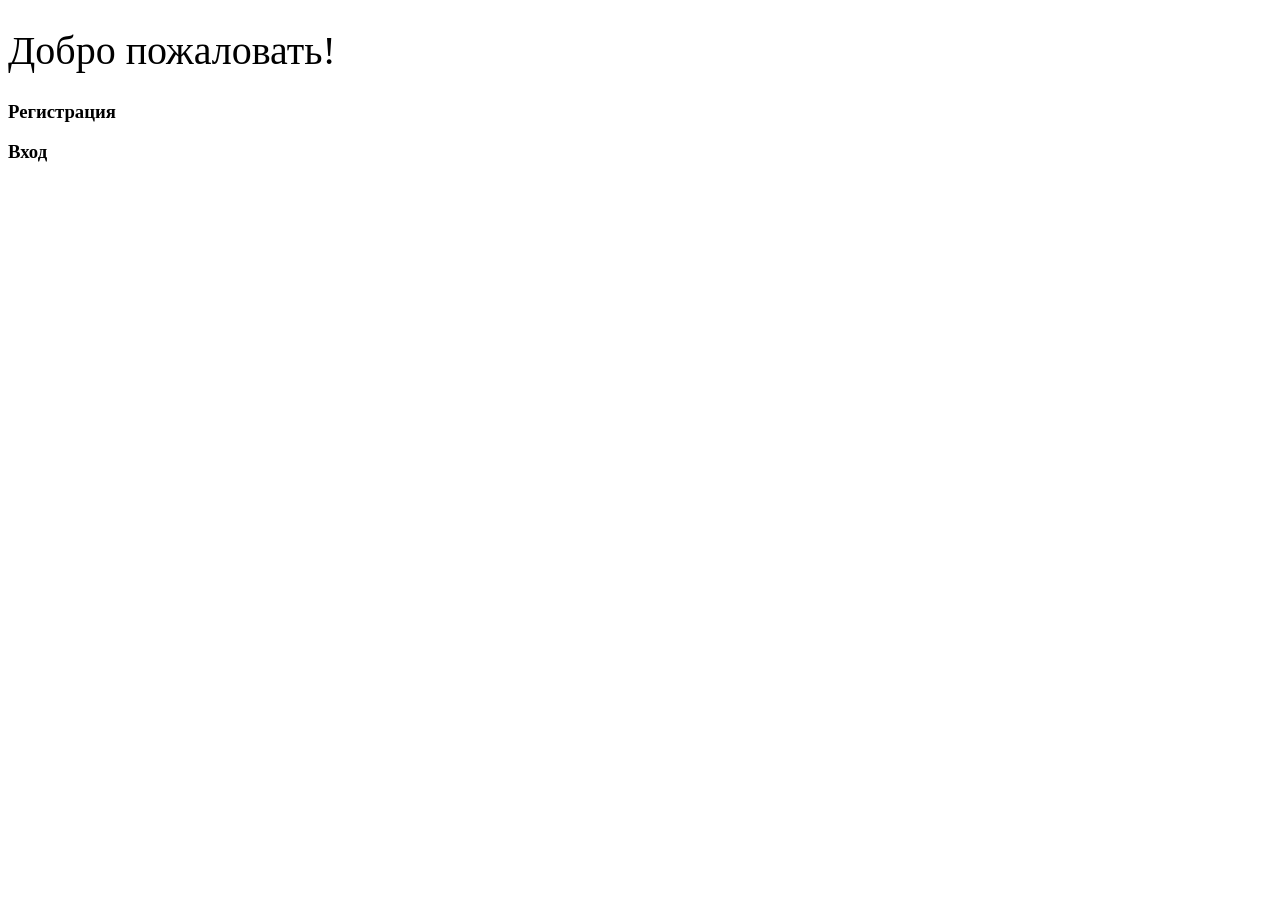
<file: target/classes/templates/index.html>
<!DOCTYPE html>
<html xmlns:th="http://www.thymeleaf.org">
<head>
    <meta http-equiv="Content-Type" content="text/html; charset=UTF-8"/>
    <title>Java Chat</title>
    <link th:href="@{/webjars/bootstrap/css/bootstrap.min.css}" rel="stylesheet"/>
    <link th:href="@{/main.css}" rel="stylesheet">
</head>
<body>
    <div class="container text-center">
        <h1 style="font-size: 2.5rem; font-weight: 500">Добро пожаловать!</h1>
        <h3 style="font-weight: bold"><a th:href="@{/signup}">Регистрация</a></h3>
        <h3 style="font-weight: bold"><a th:href="@{/login}">Вход</a></h3>
    </div>

</body>
</html>
</file>
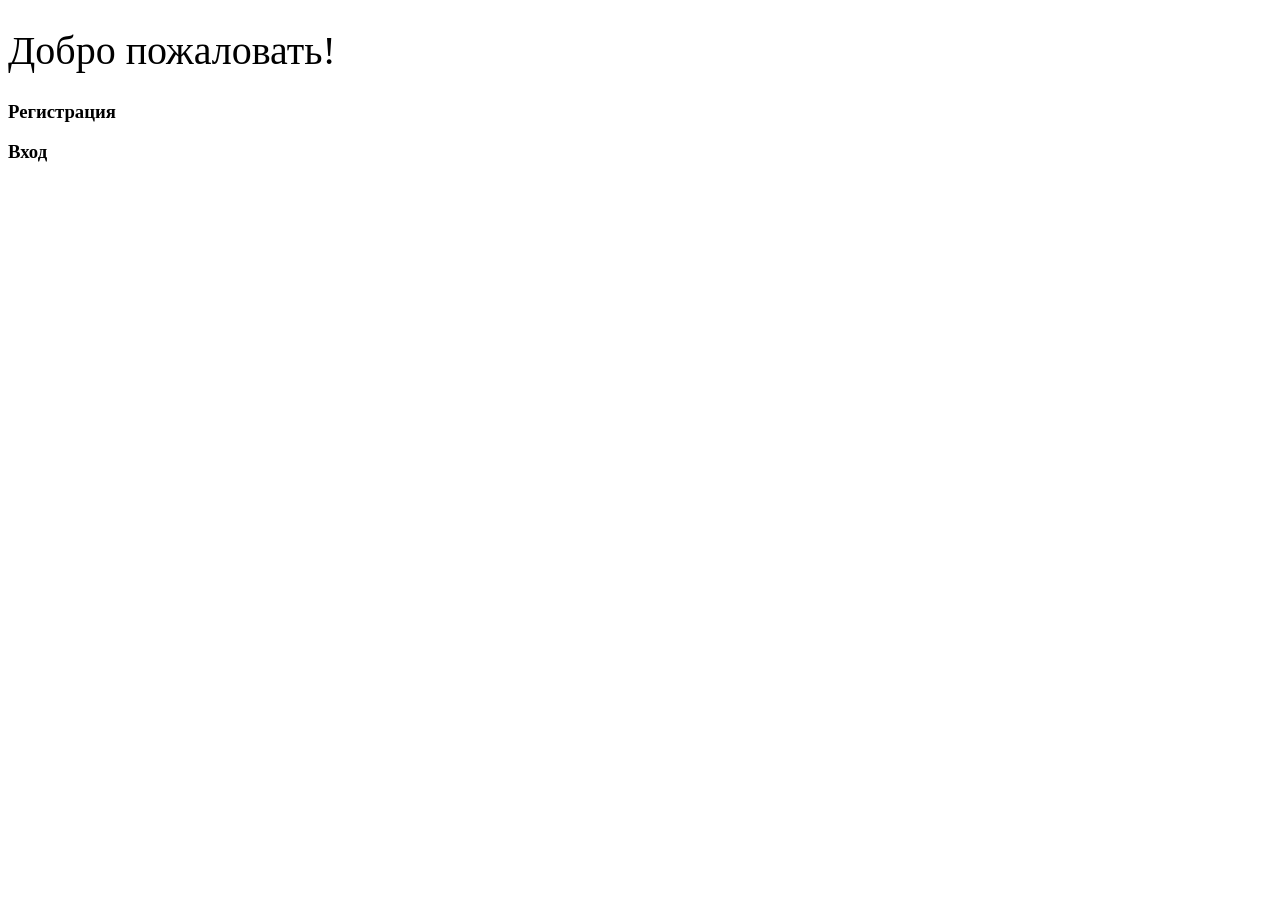
<file: src/main/resources/templates/index.html>
<!DOCTYPE html>
<html xmlns:th="http://www.thymeleaf.org">
<head>
    <meta http-equiv="Content-Type" content="text/html; charset=UTF-8"/>
    <title>Java Chat</title>
    <link th:href="@{/webjars/bootstrap/css/bootstrap.min.css}" rel="stylesheet"/>
    <link th:href="@{/main.css}" rel="stylesheet">
</head>
<body>
    <div class="container text-center">
        <h1 style="font-size: 2.5rem; font-weight: 500">Добро пожаловать!</h1>
        <h3 style="font-weight: bold"><a th:href="@{/signup}">Регистрация</a></h3>
        <h3 style="font-weight: bold"><a th:href="@{/login}">Вход</a></h3>
    </div>
</body>
</html>
</file>
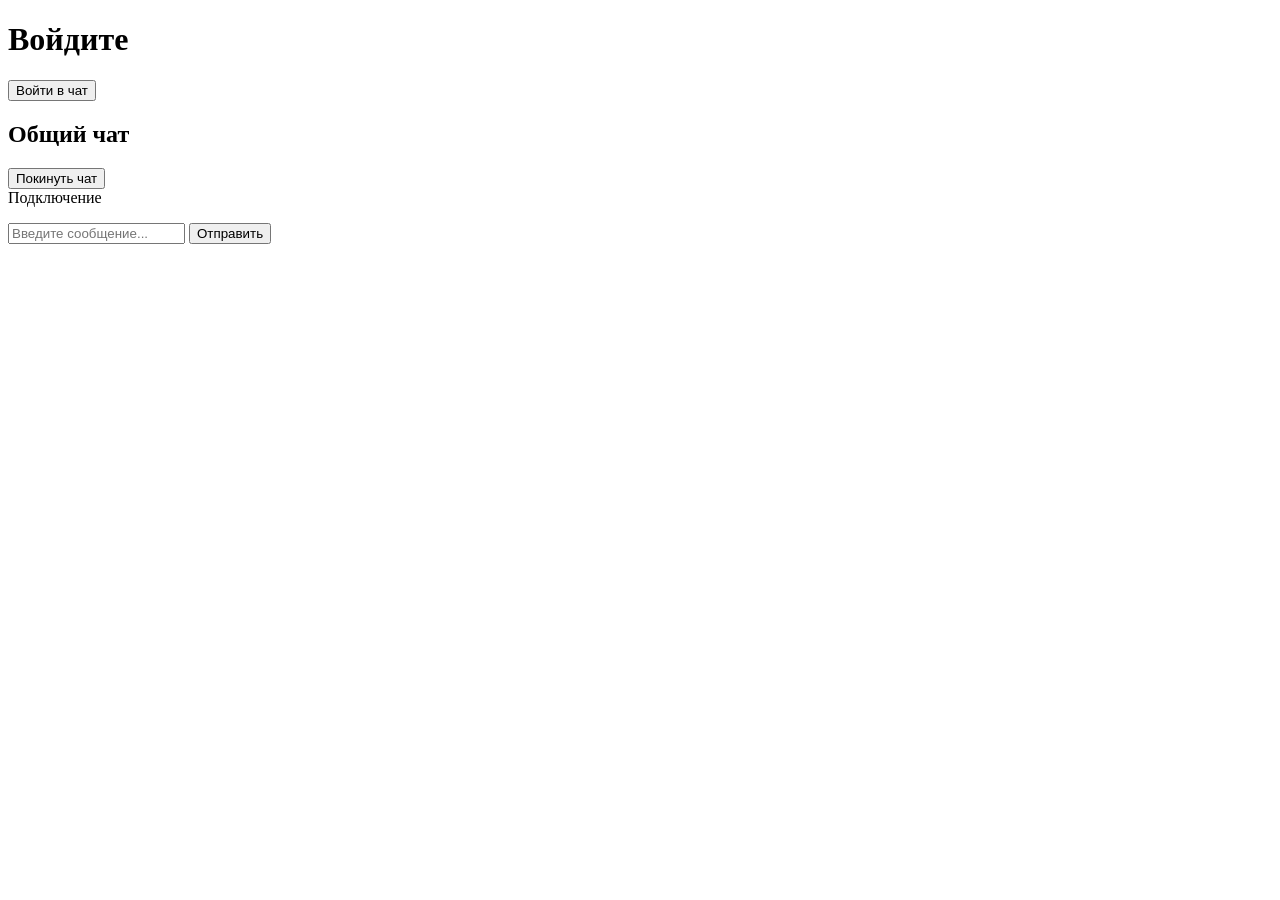
<file: target/classes/templates/chat.html>
<!DOCTYPE html>
<html xmlns:th="http://www.thymeleaf.org">
<head>
    <meta http-equiv="Content-Type" content="text/html; charset=UTF-8"/>
    <title>Общий чат</title>
    <link th:href="@{/webjars/bootstrap/css/bootstrap.min.css}" rel="stylesheet" />
    <link th:href="@{/main.css}" rel="stylesheet" />
</head>
<body>

<div id="username-page">
    <div class="username-page-container">
        <h1 class="title">Войдите</h1>
        <form th:action="@{/chat}" th:method="GET"  id="usernameForm" name="usernameForm">
            <input type="hidden" id="name" th:value="${name}"/>
            <div class="form-group">
                <button type="submit" class="accent username-submit">Войти в чат</button>
            </div>
        </form>
    </div>
</div>

<div id="chat-page" class="hidden">
    <div class="chat-container">
        <div class="chat-header">
            <div class="input-group clearfix">
                <h2>Общий чат</h2>
                <a th:href="@{/}">
                <button type="button" class="primary">Покинуть чат</button>
                </a>
            </div>
        </div>
        <div class="connecting">
            Подключение
        </div>
        <ul id="messageArea">

        </ul>
        <form id="messageForm" name="messageForm" nameForm="messageForm">
            <div class="form-group">
                <div class="input-group clearfix">
                    <input type="text" id="message" placeholder="Введите сообщение..." autocomplete="off" class="form-control"/>
                    <button type="submit" class="primary">Отправить</button>
                </div>
            </div>
        </form>
    </div>
</div>
<script th:src="@{/webjars/sockjs-client/sockjs.min.js}"></script>
<script th:src="@{/webjars/stomp-websocket/stomp.min.js}"></script>
<script th:src="@{/script.js}"></script>
</body>
</html>
</file>
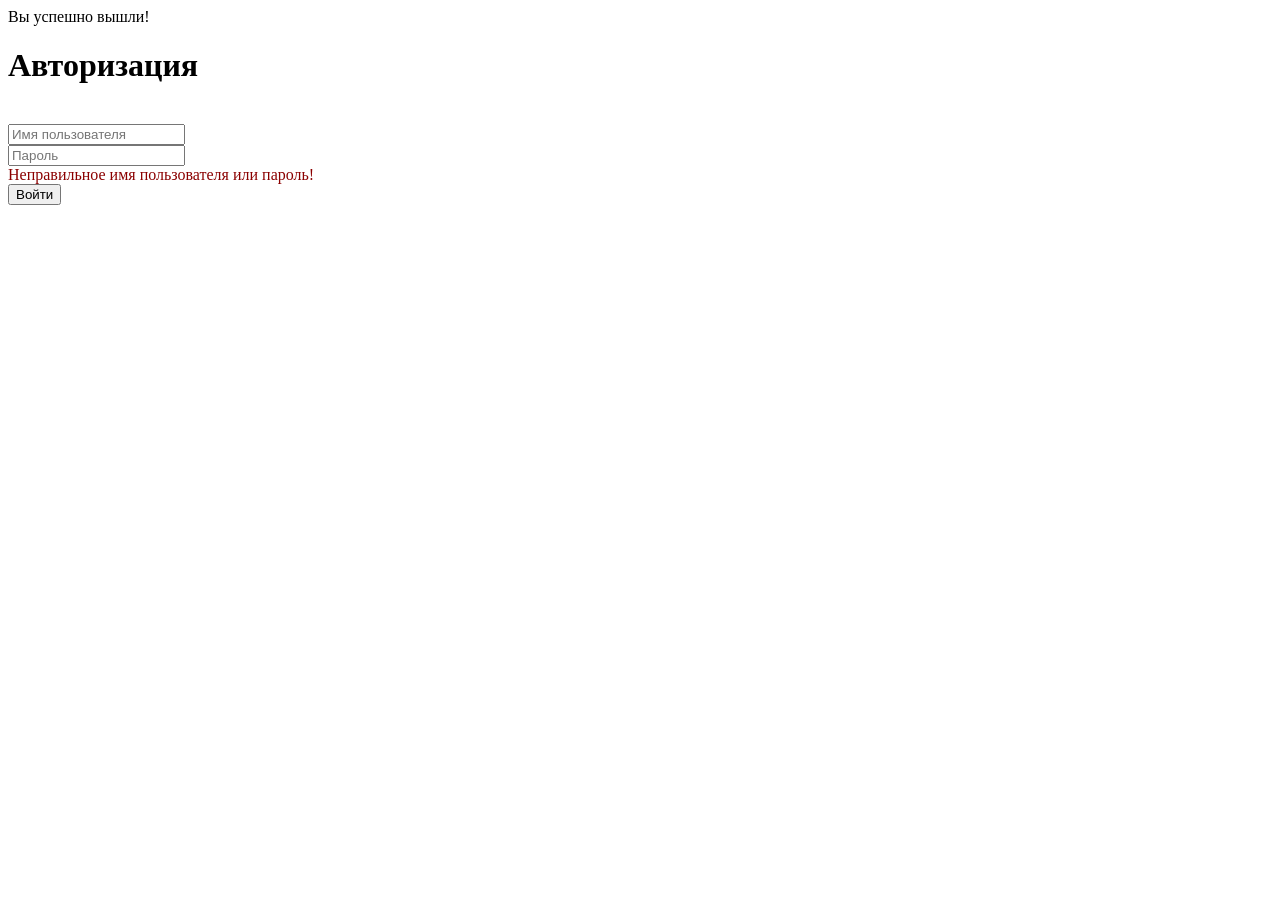
<file: target/classes/templates/login.html>
<!DOCTYPE html>
<html xmlns:th="https://www.thymeleaf.org">
<head>
    <meta http-equiv="Content-Type" content="text/html; charset=UTF-8"/>
    <title>Авторизация</title>
    <link th:href="@{/main.css}" rel="stylesheet"/>
    <link th:href="@{/webjars/bootstrap/css/bootstrap.min.css}" rel="stylesheet"/>
</head>
<body>
<div th:if="${param.logout}">
    Вы успешно вышли!
</div>
<div id="username-page">
    <div class="username-page-container">
        <h1 class="title">Авторизация</h1>
        <br>
        <form th:method="POST" th:action="@{/login}" id="usernameForm" name="usernameForm">
            <div class="form-group">
                <input type="text" name="login" id="name" placeholder="Имя пользователя" class="form-control"/>
            </div>
            <div class="form-group">
                <input type="password" name="password" id="password" placeholder="Пароль" class="form-control"/>
            </div>
            <div style="color:darkred" th:if="${param.error}">
                Неправильное имя пользователя или пароль!
            </div>
            <div class="form-group">
                <button type="submit" class="accent username-submit">Войти</button>
            </div>
        </form>
    </div>
</div>
</body>
</html>
</file>
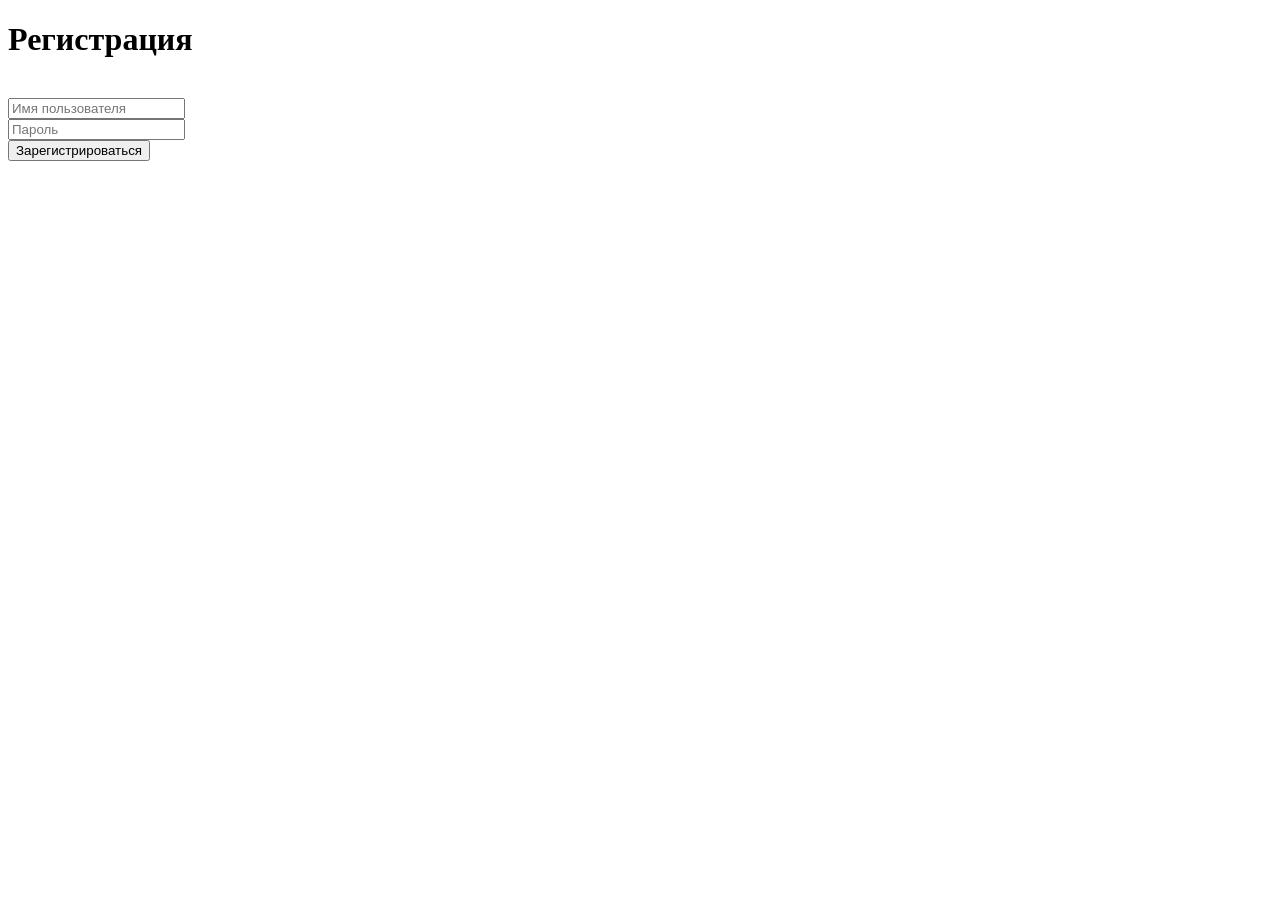
<file: target/classes/templates/signup.html>
<!DOCTYPE html>
<html xmlns:th="http://www.thymeleaf.org">
<head>
    <meta http-equiv="Content-Type" content="text/html; charset=UTF-8"/>
    <title>Регистрация</title>
    <link th:href="@{/main.css}" rel="stylesheet"/>
    <link th:href="@{/webjars/bootstrap/css/bootstrap.min.css}" rel="stylesheet"/>
</head>
<body>
<div id="username-page">
    <div class="username-page-container">
        <h1 class="title">Регистрация</h1>
        <br>
        <form th:method="POST" th:action="@{/signup}" th:object="${user}">
            <div class="form-group">
                <input type="text" th:field="*{login}" id="login" placeholder="Имя пользователя" class="form-control">
                <div style="color:darkred"><span th:if="${#fields.hasErrors('login')}" th:errors="*{login}"></span>
                </div>
                <div style="color:darkred" th:if="${userExists}" th:text="${userExists}">
                </div>
            </div>
            <div class="form-group">
                <input type="text" th:field="*{password}" id="password" placeholder="Пароль" class="form-control">
                <div style="color:darkred"><span th:if="${#fields.hasErrors('password')}" th:errors="*{password}"></span>
                </div>
            </div>
            <div class="form-group">
                <button type="submit" class="accent username-submit">Зарегистрироваться</button>
            </div>
        </form>
    </div>
</div>
</body>
</html>
</file>
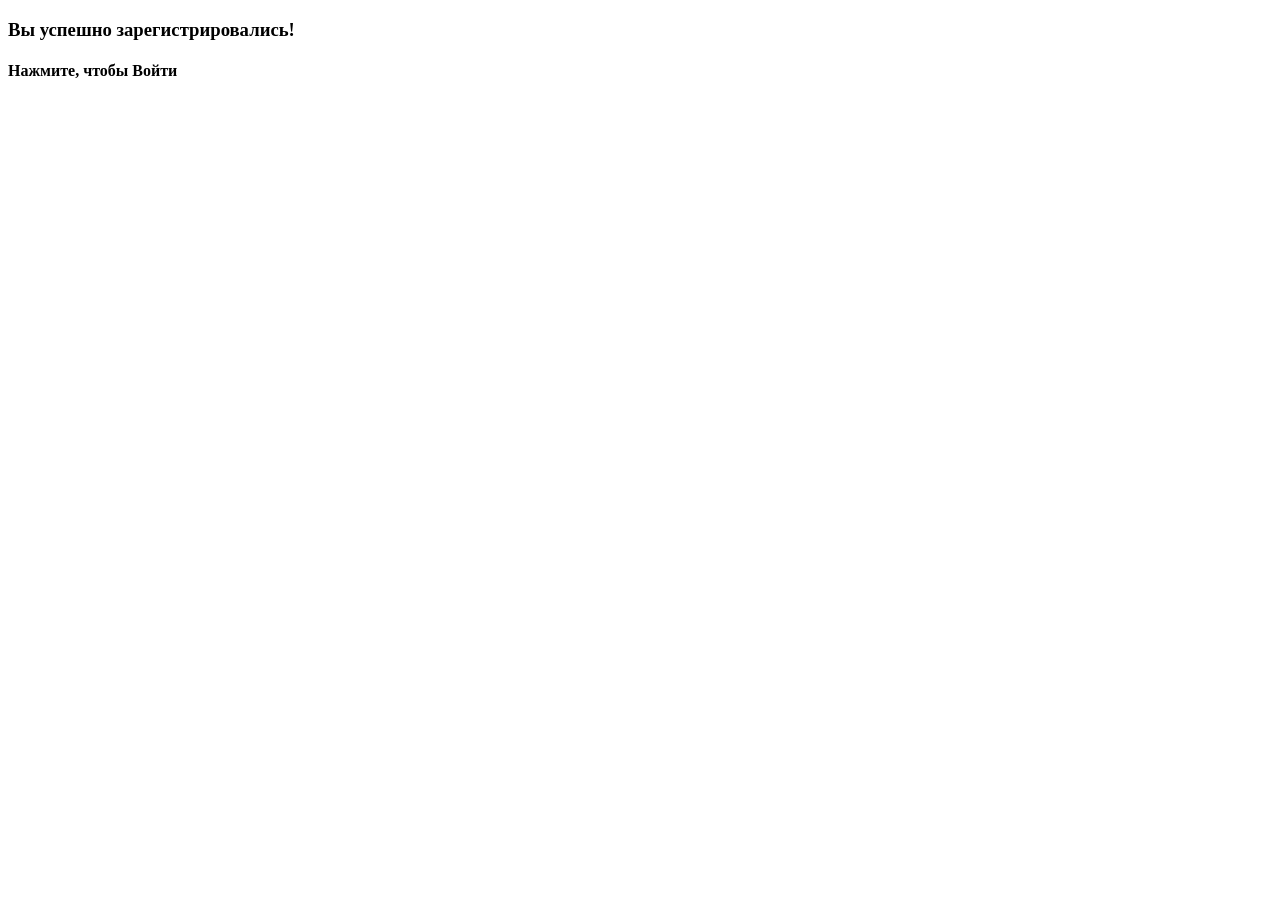
<file: target/classes/templates/signup_success.html>
<!DOCTYPE html>
<html xmlns:th="http://www.thymeleaf.org">
<head>
    <meta http-equiv="Content-Type" content="text/html; charset=UTF-8"/>
    <title>Регистрация</title>
    <link th:href="@{/webjars/bootstrap/css/bootstrap.min.css}" rel="stylesheet" />
    <link th:href="@{/main.css}" rel="stylesheet">
</head>
<body>
<div class="container text-center">
    <h3 style="font-weight: bold">Вы успешно зарегистрировались!</h3>
    <h4 style="font-weight: bold"><a th:href="@{/login}">Нажмите, чтобы Войти</a></h4>
</div>
</body>
</html>
</file>
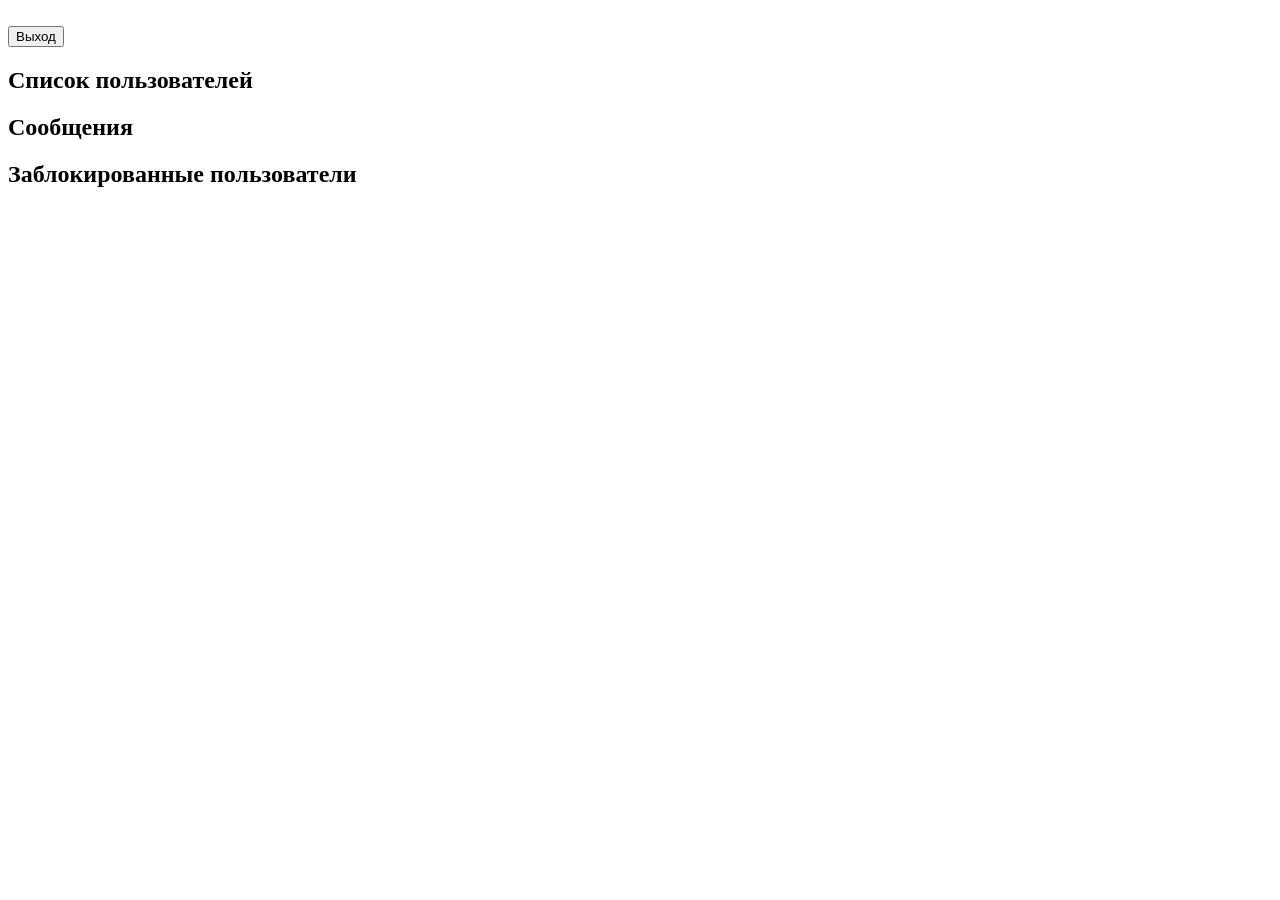
<file: src/main/resources/templates/admin.html>
<!DOCTYPE html>
<html xmlns:th="http://www.thymeleaf.org">
<head>
    <meta charset="UTF-8">
    <title>Панель администратора</title>
    <link th:href="@{/webjars/bootstrap/css/bootstrap.min.css}" rel="stylesheet"/>
    <link th:href="@{/main.css}" rel="stylesheet"/>
    <script th:src="@{/webjars/jquery/jquery.min.js}"></script>
    <script th:src="@{/webjars/bootstrap/js/bootstrap.min.js}"></script>
</head>
<body>
<div class="container text-center">
    <form th:action="@{/logout}" th:method="post">
        <br>
        <div class="form-group">
            <button type="submit" class="accent username-submit">Выход</button>
        </div>
    </form>
</div>
<div>
    <h2 style="font-weight: bold"><a th:href="@{/admin/users}">Список пользователей</a></h2>
    <h2 style="font-weight: bold"><a th:href="@{/admin/messages}">Сообщения</a></h2>
    <h2 style="font-weight: bold"><a th:href="@{/admin/banned}">Заблокированные пользователи</a></h2>
</div>
</body>
</html>
</file>
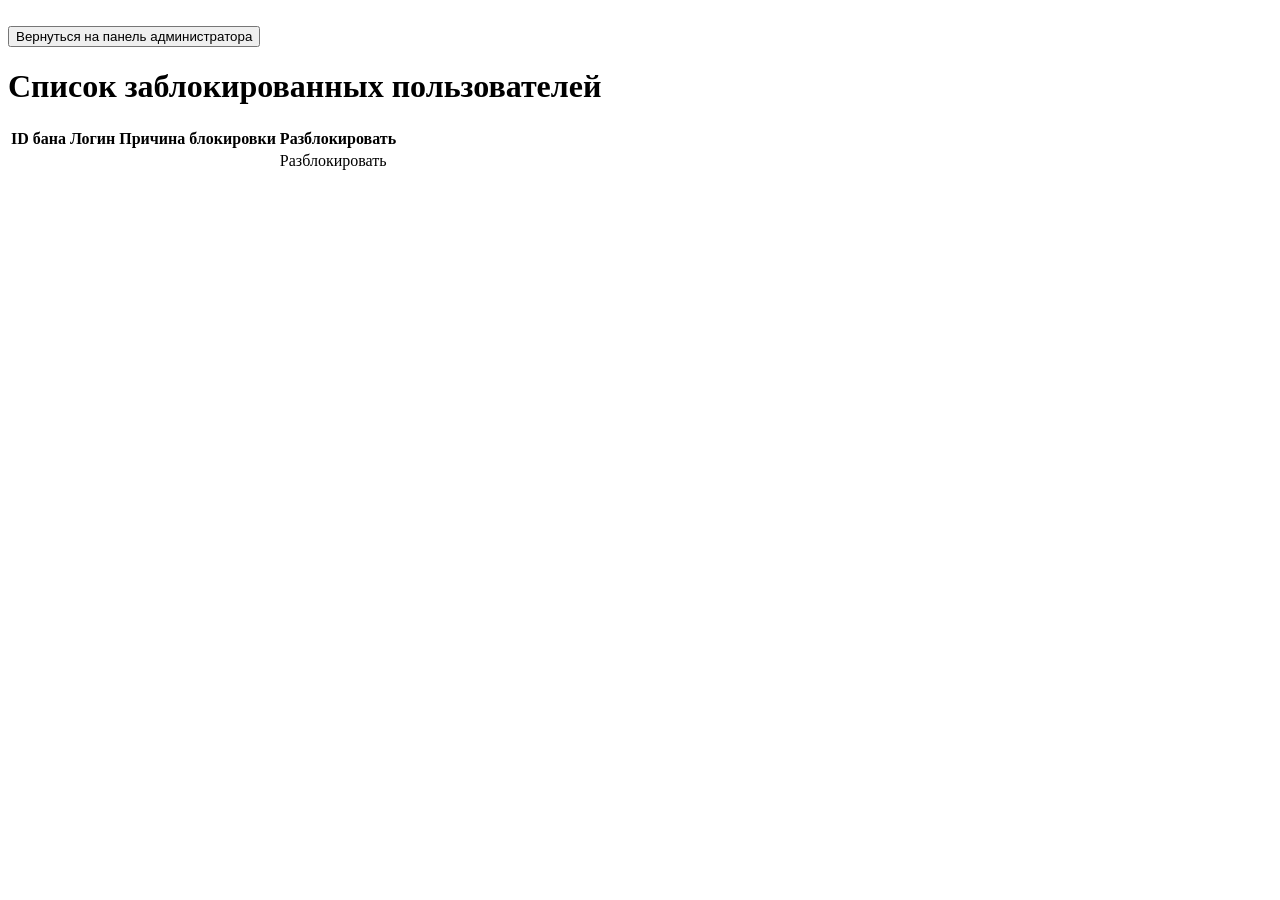
<file: src/main/resources/templates/banned.html>
<!DOCTYPE html>
<html xmlns:th="http://www.thymeleaf.org">
<head>
    <meta charset="UTF-8">
    <title>Заблокированные пользователи</title>
    <link th:href="@{/webjars/bootstrap/css/bootstrap.min.css}" rel="stylesheet"/>
    <link th:href="@{/main.css}" rel="stylesheet"/>
</head>
<body>
<div class="container text-center">
    <form th:action="@{/admin}" th:method="GET">
        <br>
        <div class="form-group">
            <button type="submit" class="accent username-submit">Вернуться на панель администратора</button>
        </div>
    </form>
</div>
<div>
    <h1>Список заблокированных пользователей</h1>
</div>
<div id="table-wrapper">
    <table class="table table-striped table-bordered">
        <thead class="thead-dark">
        <tr>
            <th>ID бана</th>
            <th>Логин</th>
            <th>Причина блокировки</th>
            <th>Разблокировать</th>
        </tr>
        </thead>
        <tbody>
        <tr th:each="ban: ${bannedUsers}">
            <td th:text="${ban.getId()}"></td>
            <td th:text="${ban.getUser().getLogin()}"></td>
            <td th:text="${ban.getReason()}"></td>
            <td><a th:href="@{'/admin/banned/unban/' + ${ban.getUser().getId()}}">Разблокировать</a></td>
        </tr>
        </tbody>
    </table>
</div>
<script th:src="@{/webjars/jquery/jquery.min.js}"></script>
<script th:src="@{/webjars/bootstrap/js/bootstrap.min.js}"></script>
</body>
</html>
</file>
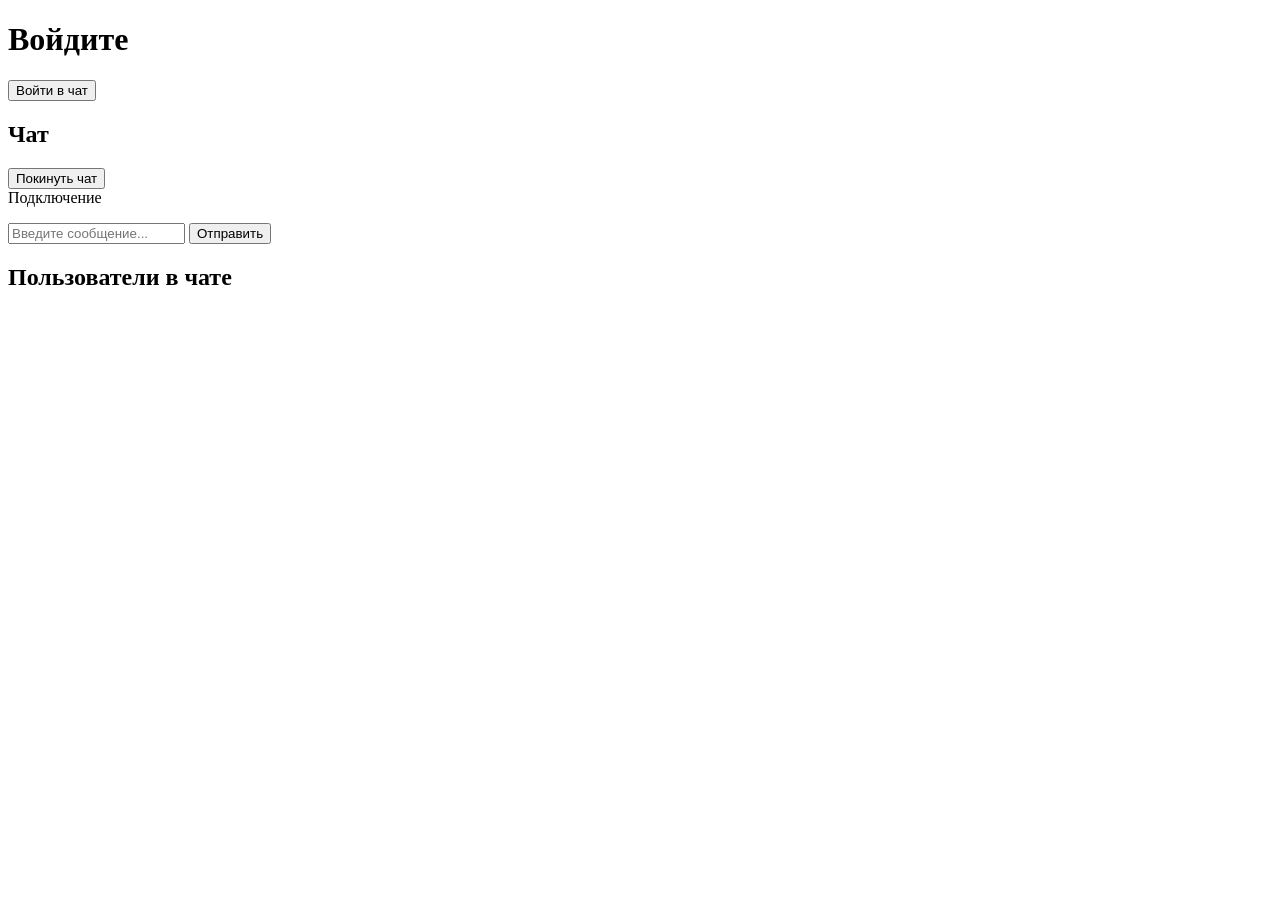
<file: src/main/resources/templates/chat.html>
<!DOCTYPE html>
<html xmlns:th="http://www.thymeleaf.org">
<head>
    <meta http-equiv="Content-Type" content="text/html; charset=UTF-8"/>
    <title>Общий чат</title>
    <link th:href="@{/webjars/bootstrap/css/bootstrap.min.css}" rel="stylesheet"/>
    <link th:href="@{/main.css}" rel="stylesheet"/>
</head>
<body>
<div id="username-page">
    <div class="username-page-container">
        <h1 class="title">Войдите</h1>
        <form th:action="@{/chat}" th:method="GET" id="usernameForm" name="usernameForm">
            <input type="hidden" id="name" th:value="${name}"/>
            <div class="form-group">
                <button type="submit" class="accent username-submit">Войти в чат</button>
            </div>
        </form>
    </div>
</div>
<div id="chat-page" class="hidden">
    <div class="chat-container">
        <div class="chat-header">
            <div class="input-group clearfix">
                <h2>Чат</h2>
                <a th:href="@{/}">
                    <button type="button" class="primary">Покинуть чат</button>
                </a>
            </div>
        </div>
        <div class="connecting">Подключение</div>
        <ul id="messageArea"></ul>
        <form id="messageForm" name="messageForm">
            <div class="form-group">
                <div class="input-group clearfix">
                    <input type="text" id="message" placeholder="Введите сообщение..." autocomplete="off"
                           class="form-control"/>
                    <button type="submit" class="primary">Отправить</button>
                </div>
            </div>
        </form>
    </div>
    <div class="users-container">
        <div class="users-header">
            <h2>Пользователи в чате</h2>
        </div>
        <ol id="usersOnlineArea"></ol>
    </div>
</div>
<script th:src="@{/webjars/jquery/jquery.min.js}"></script>
<script th:src="@{/webjars/sockjs-client/sockjs.min.js}"></script>
<script th:src="@{/webjars/stomp-websocket/stomp.min.js}"></script>
<script th:src="@{/script.js}"></script>
</body>
</html>
</file>
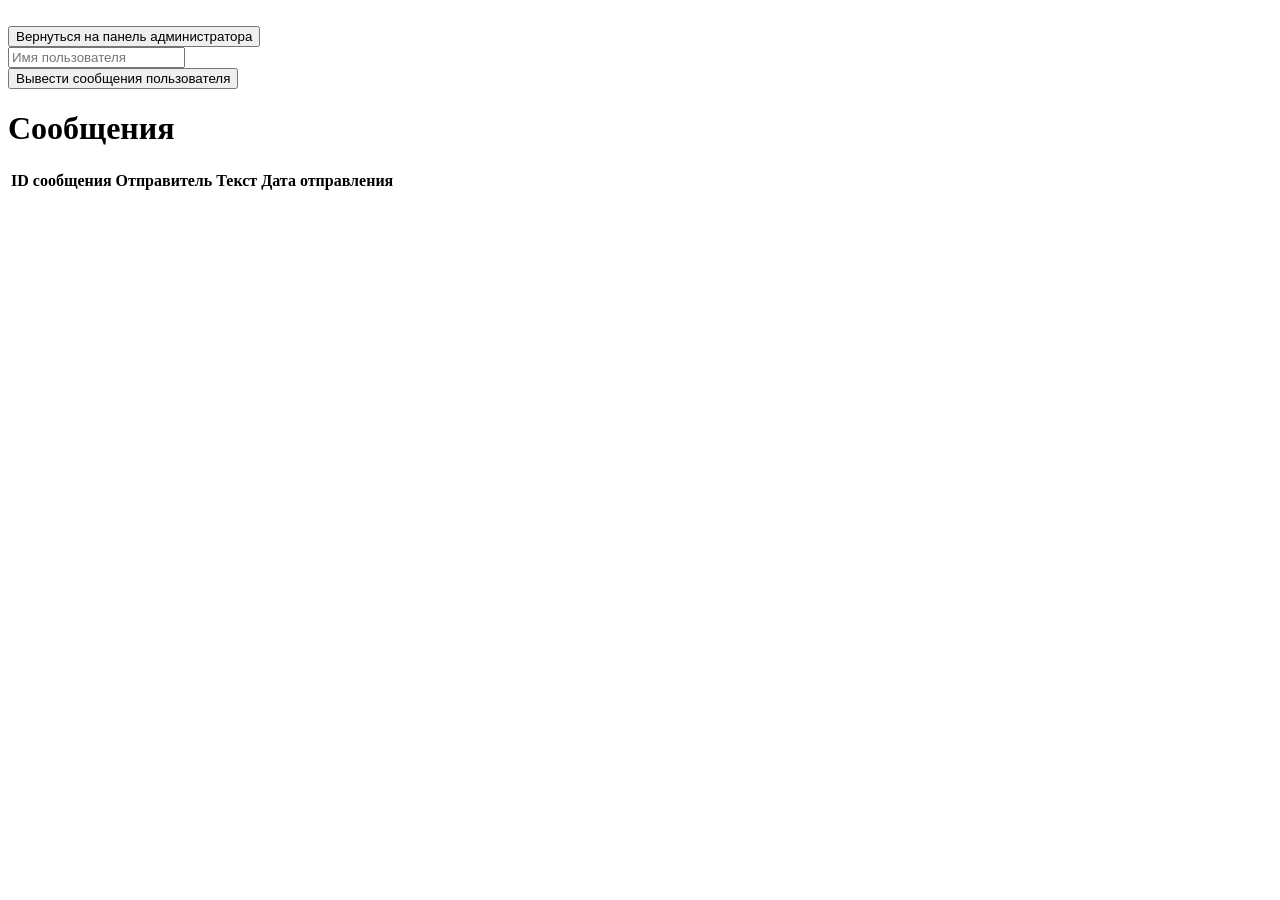
<file: src/main/resources/templates/messages.html>
<!DOCTYPE html>
<html xmlns:th="http://www.thymeleaf.org">
<head>
    <meta charset="UTF-8">
    <title>Сообщения</title>
    <link th:href="@{/webjars/bootstrap/css/bootstrap.min.css}" rel="stylesheet"/>
    <link th:href="@{/main.css}" rel="stylesheet"/>
</head>
<body>
<div class="container text-center">
    <form th:action="@{/admin}" th:method="GET">
        <br>
        <div class="form-group">
            <button type="submit" class="accent username-submit">Вернуться на панель администратора</button>
        </div>
    </form>
</div>
<form th:method="POST" th:action="@{/admin/messages}" id="userMessagesForm" name="userMessagesForm">
    <div class="form-group">
        <input type="text" name="login" id="name" placeholder="Имя пользователя" class="form-control"/>
    </div>
    <div class="form-group">
        <button type="submit" class="accent username-submit">Вывести сообщения пользователя</button>
    </div>
</form>
<div>
    <h1>Сообщения</h1>
</div>
<div id="table-wrapper">
    <table class="table table-striped table-bordered">
        <thead class="thead-dark">
        <tr>
            <th>ID сообщения</th>
            <th>Отправитель</th>
            <th>Текст</th>
            <th>Дата отправления</th>
        </tr>
        </thead>
        <tbody>
        <tr th:each="message: ${messages}">
            <td th:text="${message.getId()}"></td>
            <td th:text="${message.getUser().getLogin()}"></td>
            <td th:text="${message.getText()}"></td>
            <td th:text="${message.getSendingTime()}"></td>
        </tr>
        </tbody>
    </table>
</div>
<script th:src="@{/webjars/jquery/jquery.min.js}"></script>
<script th:src="@{/webjars/bootstrap/js/bootstrap.min.js}"></script>
</body>
</html>
</file>
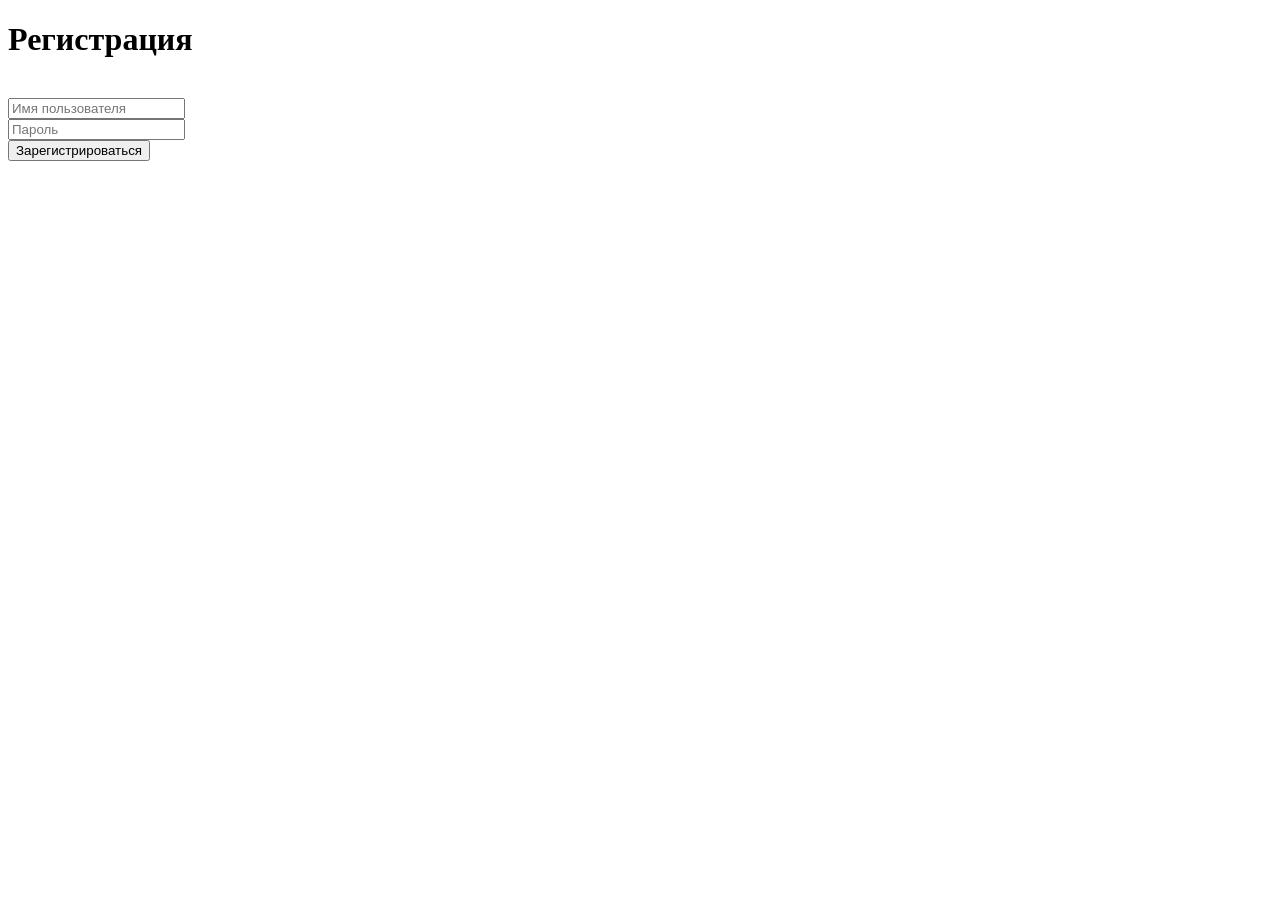
<file: src/main/resources/templates/signup.html>
<!DOCTYPE html>
<html xmlns:th="http://www.thymeleaf.org">
<head>
    <meta http-equiv="Content-Type" content="text/html; charset=UTF-8"/>
    <title>Регистрация</title>
    <link th:href="@{/main.css}" rel="stylesheet"/>
    <link th:href="@{/webjars/bootstrap/css/bootstrap.min.css}" rel="stylesheet"/>
</head>
<body>
<div id="username-page">
    <div class="username-page-container">
        <h1 class="title">Регистрация</h1>
        <br>
        <form th:method="POST" th:action="@{/signup}" th:object="${user}">
            <div class="form-group">
                <input type="text" th:field="*{login}" id="login" placeholder="Имя пользователя" class="form-control">
                <div style="color:darkred"><span th:if="${#fields.hasErrors('login')}" th:errors="*{login}"></span>
                </div>
                <div style="color:darkred" th:if="${userExists}" th:text="${userExists}">
                </div>

            </div>
            <div class="form-group">
                <input type="text" th:field="*{password}" id="password" placeholder="Пароль" class="form-control">
                <div style="color:darkred"><span th:if="${#fields.hasErrors('password')}" th:errors="*{password}"></span>
                </div>
            </div>
            <div class="form-group">
                <button type="submit" class="accent username-submit">Зарегистрироваться</button>
            </div>
        </form>
    </div>
</div>
</body>
</html>
</file>
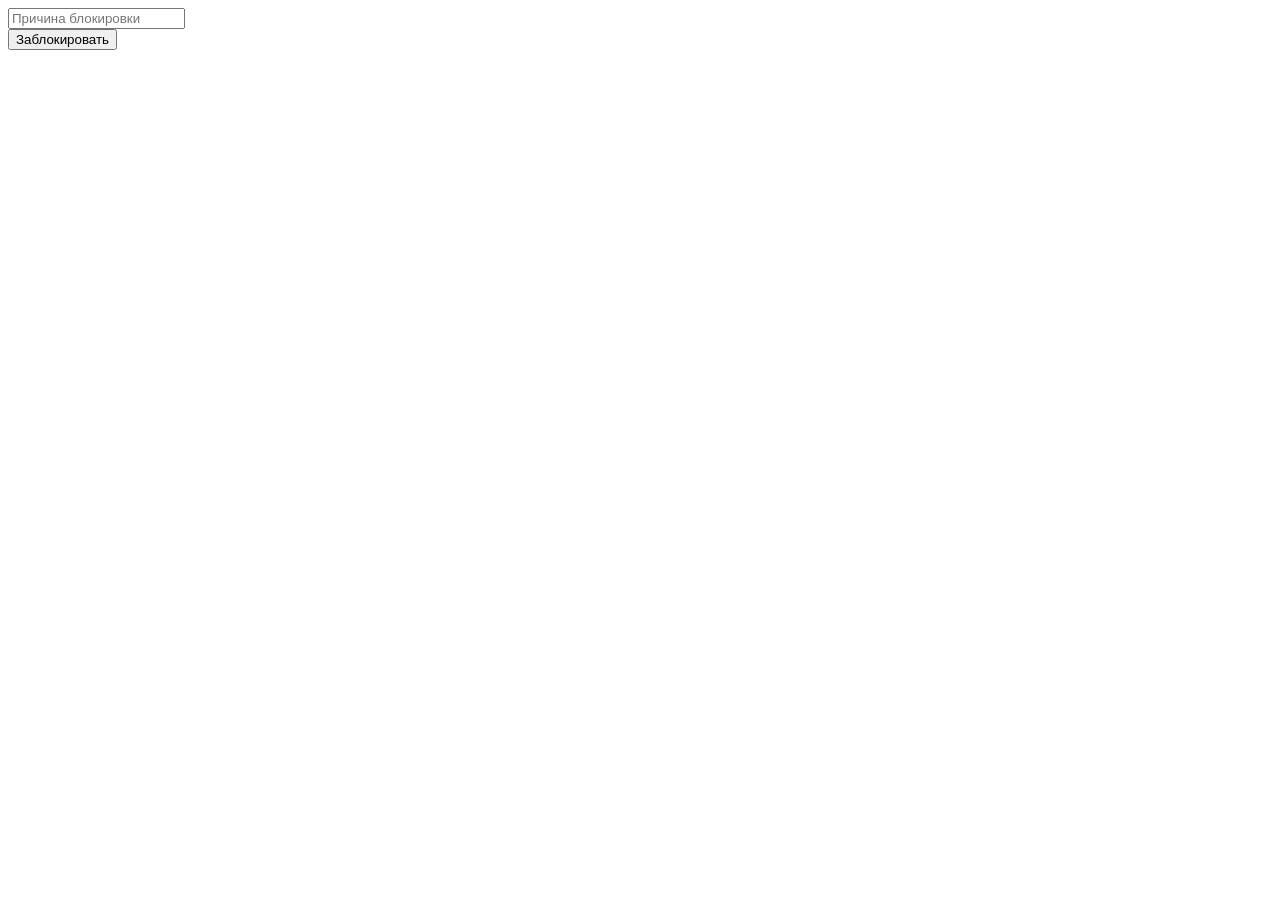
<file: src/main/resources/templates/user-ban.html>
<!DOCTYPE html>
<html xmlns:th="http://www.thymeleaf.org">
<head>
    <meta charset="UTF-8">
    <title>Панель администратора</title>
    <link th:href="@{/webjars/bootstrap/css/bootstrap.min.css}" rel="stylesheet"/>
    <link th:href="@{/main.css}" rel="stylesheet"/>
</head>
<body>
<form th:method="POST" th:action="@{/admin/users/ban}" th:object="${bannedUser}" id="userBanForm" name="userBanForm">
    <div class="form-group">
        <input type="hidden" th:field="*{user}" id="user"/>
        <input type="text" th:field="*{reason}" id="reason" placeholder="Причина блокировки" class="form-control"/>
    </div>
    <div class="form-group">
        <button type="submit" class="accent username-submit">Заблокировать</button>
    </div>
    <input type="hidden" th:name="${_csrf.parameterName}" th:value="${_csrf.token}"/>
</form>
<script th:src="@{/webjars/jquery/jquery.min.js}"></script>
<script th:src="@{/webjars/bootstrap/js/bootstrap.min.js}"></script>
</body>
</html>
</file>
